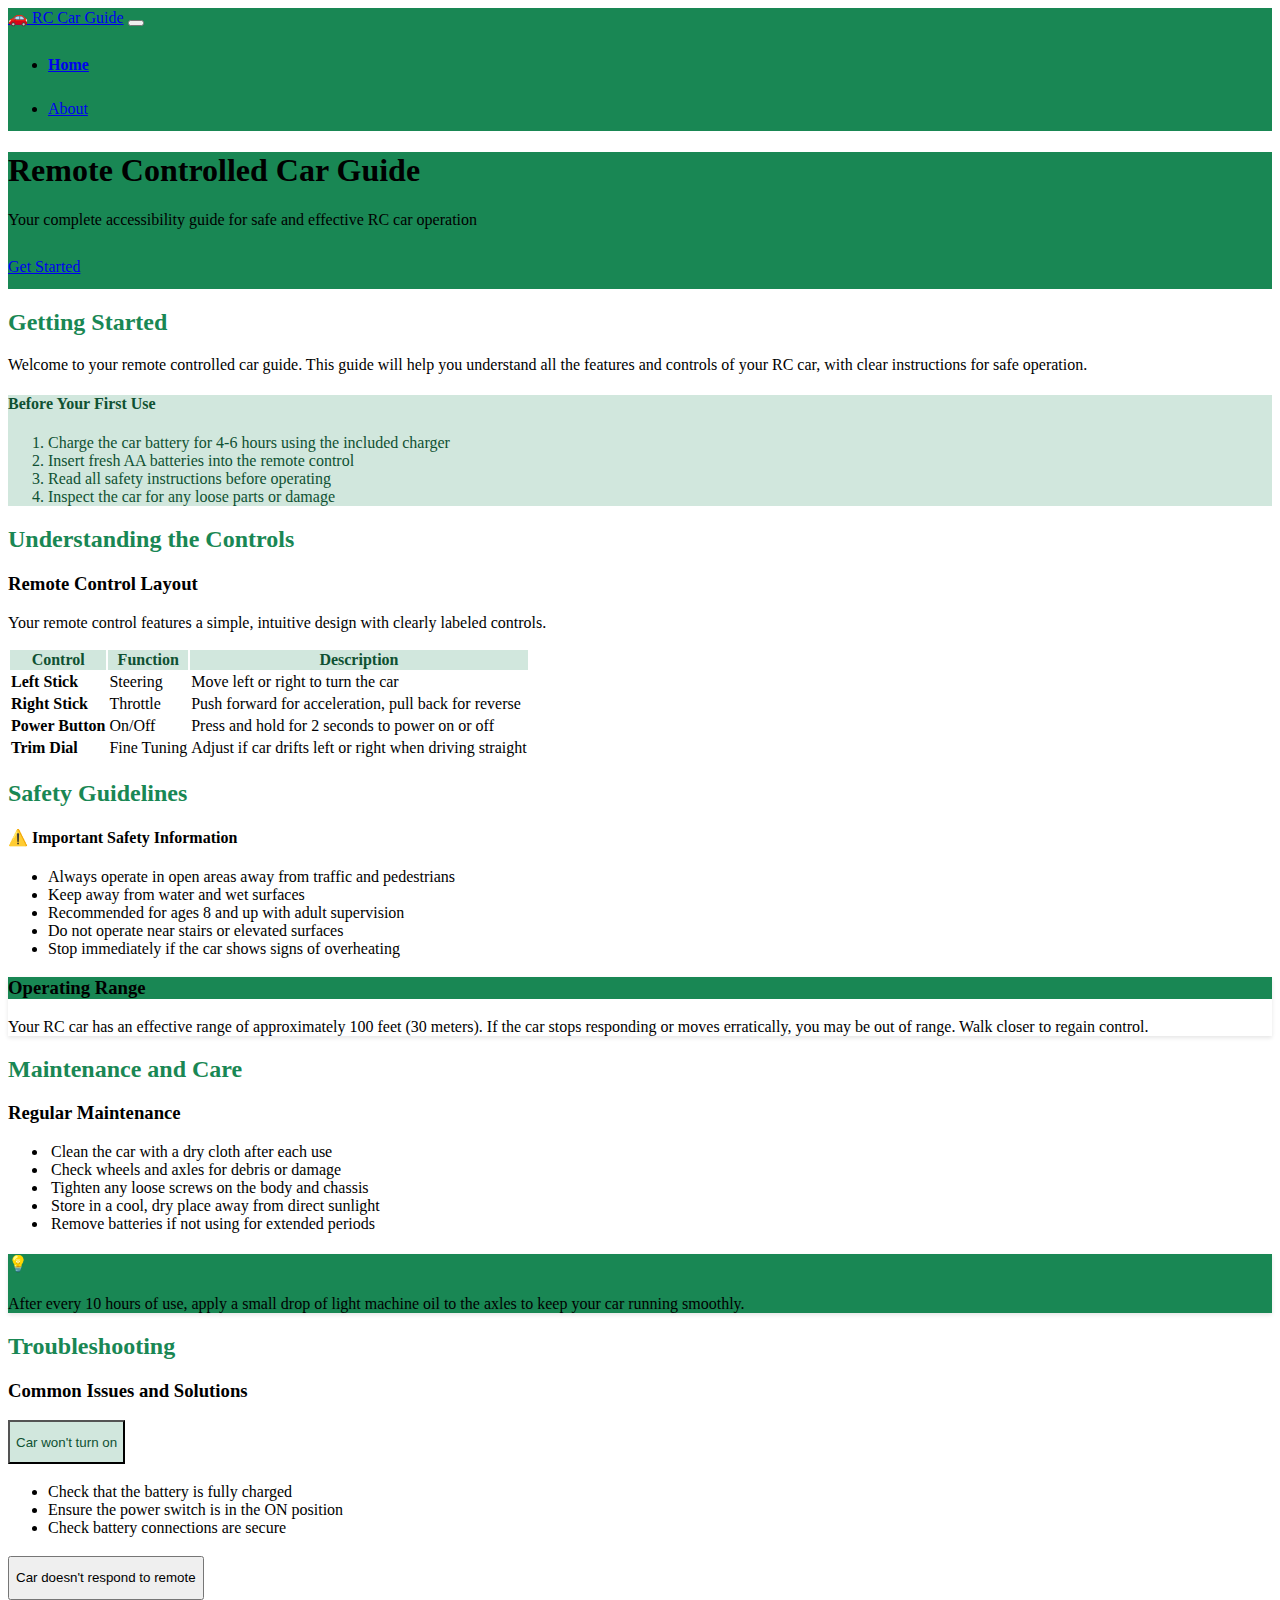
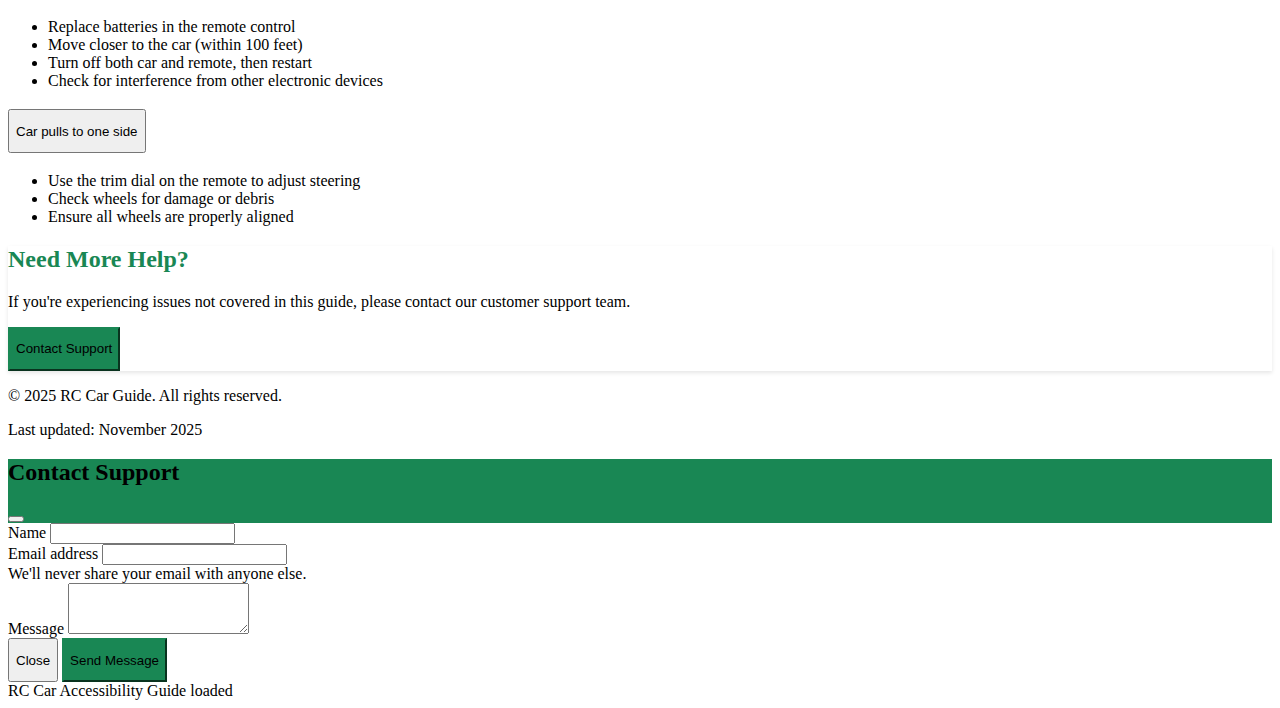
<file: index.html>
<!DOCTYPE html>
<html lang="en">
  <head>
    <meta charset="UTF-8">
    <meta name="viewport" content="width=device-width, initial-scale=1.0">
    <title>RC Car Accessibility Guide</title>
    <link href="https://cdn.jsdelivr.net/npm/bootstrap@5.3.8/dist/css/bootstrap.min.css" rel="stylesheet" integrity="sha384-sRIl4kxILFvY47J16cr9ZwB07vP4J8+LH7qKQnuqkuIAvNWLzeN8tE5YBujZqJLB" crossorigin="anonymous">
    <link rel="stylesheet" href="screen.css">
  </head>
  <body>
    <!-- Skip to main content for accessibility -->
    <a href="#main-content" class="skip-link">Skip to main content</a>

    <!-- Navigation -->
    <nav class="navbar navbar-expand-lg navbar-dark bg-success">
      <div class="container-fluid">
        <a class="navbar-brand" href="index.html">🚗 RC Car Guide</a>
        <button class="navbar-toggler" type="button" data-bs-toggle="collapse" data-bs-target="#navbarNav" aria-controls="navbarNav" aria-expanded="false" aria-label="Toggle navigation">
          <span class="navbar-toggler-icon"></span>
        </button>
        <div class="collapse navbar-collapse" id="navbarNav">
          <ul class="navbar-nav ms-auto">
            <li class="nav-item">
              <a class="nav-link active" aria-current="page" href="index.html">Home</a>
            </li>
            <li class="nav-item">
              <a class="nav-link" href="about.html">About</a>
            </li>
          </ul>
        </div>
      </div>
    </nav>

    <!-- Hero Section -->
    <header class="bg-success text-white py-5">
      <div class="container">
        <div class="row align-items-center">
          <div class="col-lg-8">
            <h1 class="display-4 fw-bold mb-3">Remote Controlled Car Guide</h1>
            <p class="lead mb-4">Your complete accessibility guide for safe and effective RC car operation</p>
            <a href="#getting-started" class="btn btn-light btn-lg">Get Started</a>
          </div>
        </div>
      </div>
    </header>

    <!-- Main Content -->
    <main id="main-content" class="container my-5">
      
      <!-- Getting Started Section -->
      <section id="getting-started" class="mb-5">
        <h2 class="text-success mb-4">Getting Started</h2>
        <div class="row">
          <div class="col-lg-8">
            <p class="lead">Welcome to your remote controlled car guide. This guide will help you understand all the features and controls of your RC car, with clear instructions for safe operation.</p>
            
            <div class="alert alert-success" role="alert">
              <h4 class="alert-heading">Before Your First Use</h4>
              <ol class="mb-0">
                <li>Charge the car battery for 4-6 hours using the included charger</li>
                <li>Insert fresh AA batteries into the remote control</li>
                <li>Read all safety instructions before operating</li>
                <li>Inspect the car for any loose parts or damage</li>
              </ol>
            </div>
          </div>
        </div>
      </section>

      <!-- Controls Section -->
      <section id="controls" class="mb-5">
        <h2 class="text-success mb-4">Understanding the Controls</h2>
        
        <h3 class="h4 mb-3">Remote Control Layout</h3>
        <p>Your remote control features a simple, intuitive design with clearly labeled controls.</p>
        
        <div class="table-responsive">
          <table class="table table-striped table-hover border">
            <thead class="table-success">
              <tr>
                <th scope="col">Control</th>
                <th scope="col">Function</th>
                <th scope="col">Description</th>
              </tr>
            </thead>
            <tbody>
              <tr>
                <td><strong>Left Stick</strong></td>
                <td>Steering</td>
                <td>Move left or right to turn the car</td>
              </tr>
              <tr>
                <td><strong>Right Stick</strong></td>
                <td>Throttle</td>
                <td>Push forward for acceleration, pull back for reverse</td>
              </tr>
              <tr>
                <td><strong>Power Button</strong></td>
                <td>On/Off</td>
                <td>Press and hold for 2 seconds to power on or off</td>
              </tr>
              <tr>
                <td><strong>Trim Dial</strong></td>
                <td>Fine Tuning</td>
                <td>Adjust if car drifts left or right when driving straight</td>
              </tr>
            </tbody>
          </table>
        </div>
      </section>

      <!-- Safety Guidelines -->
      <section id="safety" class="mb-5">
        <h2 class="text-success mb-4">Safety Guidelines</h2>
        
        <div class="alert alert-warning border-warning" role="alert">
          <h4 class="alert-heading">⚠️ Important Safety Information</h4>
          <ul class="mb-0">
            <li>Always operate in open areas away from traffic and pedestrians</li>
            <li>Keep away from water and wet surfaces</li>
            <li>Recommended for ages 8 and up with adult supervision</li>
            <li>Do not operate near stairs or elevated surfaces</li>
            <li>Stop immediately if the car shows signs of overheating</li>
          </ul>
        </div>

        <div class="card border-success mt-4">
          <div class="card-header bg-success text-white">
            <h3 class="h5 mb-0">Operating Range</h3>
          </div>
          <div class="card-body">
            <p class="card-text">Your RC car has an effective range of approximately 100 feet (30 meters). If the car stops responding or moves erratically, you may be out of range. Walk closer to regain control.</p>
          </div>
        </div>
      </section>

      <!-- Maintenance Section -->
      <section id="maintenance" class="mb-5">
        <h2 class="text-success mb-4">Maintenance and Care</h2>
        
        <div class="row">
          <div class="col-md-6">
            <h3 class="h5 mb-3">Regular Maintenance</h3>
            <ul class="list-group list-group-flush">
              <li class="list-group-item">Clean the car with a dry cloth after each use</li>
              <li class="list-group-item">Check wheels and axles for debris or damage</li>
              <li class="list-group-item">Tighten any loose screws on the body and chassis</li>
              <li class="list-group-item">Store in a cool, dry place away from direct sunlight</li>
              <li class="list-group-item">Remove batteries if not using for extended periods</li>
            </ul>
          </div>
          
          <div class="col-md-6">
            <div class="card bg-success bg-opacity-10 border-success">
              <div class="card-body">
                <h4 class="card-title text-success">💡 Pro Tip</h4>
                <p class="card-text">After every 10 hours of use, apply a small drop of light machine oil to the axles to keep your car running smoothly.</p>
              </div>
            </div>
          </div>
        </div>
      </section>

      <!-- Troubleshooting Section -->
      <section id="troubleshooting" class="mb-5">
        <h2 class="text-success mb-4">Troubleshooting</h2>
        <h3 class="h5 mb-3">Common Issues and Solutions</h3>
        
        <div class="accordion" id="troubleshootingAccordion">
          <!-- Issue 1 -->
          <div class="accordion-item">
            <h3 class="accordion-header">
              <button class="accordion-button" type="button" data-bs-toggle="collapse" data-bs-target="#issue1" aria-expanded="true" aria-controls="issue1">
                Car won't turn on
              </button>
            </h3>
            <div id="issue1" class="accordion-collapse collapse show" data-bs-parent="#troubleshootingAccordion">
              <div class="accordion-body">
                <ul>
                  <li>Check that the battery is fully charged</li>
                  <li>Ensure the power switch is in the ON position</li>
                  <li>Check battery connections are secure</li>
                </ul>
              </div>
            </div>
          </div>

          <!-- Issue 2 -->
          <div class="accordion-item">
            <h3 class="accordion-header">
              <button class="accordion-button collapsed" type="button" data-bs-toggle="collapse" data-bs-target="#issue2" aria-expanded="false" aria-controls="issue2">
                Car doesn't respond to remote
              </button>
            </h3>
            <div id="issue2" class="accordion-collapse collapse" data-bs-parent="#troubleshootingAccordion">
              <div class="accordion-body">
                <ul>
                  <li>Replace batteries in the remote control</li>
                  <li>Move closer to the car (within 100 feet)</li>
                  <li>Turn off both car and remote, then restart</li>
                  <li>Check for interference from other electronic devices</li>
                </ul>
              </div>
            </div>
          </div>

          <!-- Issue 3 -->
          <div class="accordion-item">
            <h3 class="accordion-header">
              <button class="accordion-button collapsed" type="button" data-bs-toggle="collapse" data-bs-target="#issue3" aria-expanded="false" aria-controls="issue3">
                Car pulls to one side
              </button>
            </h3>
            <div id="issue3" class="accordion-collapse collapse" data-bs-parent="#troubleshootingAccordion">
              <div class="accordion-body">
                <ul>
                  <li>Use the trim dial on the remote to adjust steering</li>
                  <li>Check wheels for damage or debris</li>
                  <li>Ensure all wheels are properly aligned</li>
                </ul>
              </div>
            </div>
          </div>
        </div>
      </section>

      <!-- Contact Section -->
      <section id="contact" class="mb-5">
        <div class="card border-success">
          <div class="card-body text-center py-5">
            <h2 class="card-title text-success mb-3">Need More Help?</h2>
            <p class="card-text mb-4">If you're experiencing issues not covered in this guide, please contact our customer support team.</p>
            <button type="button" class="btn btn-success btn-lg" data-bs-toggle="modal" data-bs-target="#contactModal">
              Contact Support
            </button>
          </div>
        </div>
      </section>

    </main>

    <!-- Footer -->
    <footer class="bg-dark text-white py-4">
      <div class="container">
        <div class="row">
          <div class="col-md-6">
            <p class="mb-0">© 2025 RC Car Guide. All rights reserved.</p>
          </div>
          <div class="col-md-6 text-md-end">
            <p class="mb-0">Last updated: November 2025</p>
          </div>
        </div>
      </div>
    </footer>

    <!-- Contact Modal -->
    <div class="modal fade" id="contactModal" tabindex="-1" aria-labelledby="contactModalLabel" aria-hidden="true">
      <div class="modal-dialog">
        <div class="modal-content">
          <div class="modal-header bg-success text-white">
            <h2 class="modal-title h5" id="contactModalLabel">Contact Support</h2>
            <button type="button" class="btn-close btn-close-white" data-bs-dismiss="modal" aria-label="Close"></button>
          </div>
          <div class="modal-body">
            <form>
              <div class="mb-3">
                <label for="nameInput" class="form-label">Name</label>
                <input type="text" class="form-control" id="nameInput" required>
              </div>
              <div class="mb-3">
                <label for="emailInput" class="form-label">Email address</label>
                <input type="email" class="form-control" id="emailInput" aria-describedby="emailHelp" required>
                <div id="emailHelp" class="form-text">We'll never share your email with anyone else.</div>
              </div>
              <div class="mb-3">
                <label for="messageInput" class="form-label">Message</label>
                <textarea class="form-control" id="messageInput" rows="3" required></textarea>
              </div>
            </form>
          </div>
          <div class="modal-footer">
            <button type="button" class="btn btn-secondary" data-bs-dismiss="modal">Close</button>
            <button type="button" class="btn btn-success">Send Message</button>
          </div>
        </div>
      </div>
    </div>

    <script src="https://cdn.jsdelivr.net/npm/bootstrap@5.3.8/dist/js/bootstrap.bundle.min.js" integrity="sha384-FKyoEForCGlyvwx9Hj09JcYn3nv7wiPVlz4YYwJrWVcXK/BmnVDxM+D2scQbITxI" crossorigin="anonymous"></script>
    <script src="index.js"></script>
  </body>
</html>
</file>
<file: screen.css>
/* Add screen styles below */
/* Custom green-themed accessibility styles */

/* Skip link for keyboard navigation */
.skip-link {
    position: absolute;
    top: -40px;
    left: 0;
    background: #198754;
    color: white;
    padding: 8px 16px;
    text-decoration: none;
    z-index: 1000;
    border-radius: 0 0 4px 0;
}

.skip-link:focus {
    top: 0;
    color: white;
}

/* Enhanced focus styles for better accessibility */
a:focus-visible,
button:focus-visible,
.btn:focus-visible,
.form-control:focus,
.accordion-button:focus {
    outline: 3px solid #198754;
    outline-offset: 2px;
}

/* Custom green color enhancements */
.bg-success {
    background-color: #198754 !important;
}

.text-success {
    color: #198754 !important;
}

.btn-success {
    background-color: #198754;
    border-color: #198754;
}

.btn-success:hover,
.btn-success:focus {
    background-color: #146c43;
    border-color: #146c43;
}

/* Active navigation link styling */
.nav-link.active {
    font-weight: bold;
}

/* Ensure good contrast for table headers */
.table-success {
    background-color: #d1e7dd;
    color: #0f5132;
}

/* Custom alert styling */
.alert-success {
    background-color: #d1e7dd;
    border-color: #badbcc;
    color: #0f5132;
}

/* Card enhancements */
.card {
    box-shadow: 0 2px 4px rgba(0,0,0,0.1);
}

.card-header.bg-success {
    background-color: #198754 !important;
}

/* Accordion custom styling */
.accordion-button:not(.collapsed) {
    background-color: #d1e7dd;
    color: #0f5132;
}

.accordion-button:focus {
    box-shadow: 0 0 0 0.25rem rgba(25, 135, 84, 0.25);
}

/* List group styling */
.list-group-item {
    border-left: 3px solid transparent;
    transition: border-color 0.2s;
}

.list-group-item:hover {
    border-left-color: #198754;
    background-color: #f8f9fa;
}

/* Modal styling */
.modal-header.bg-success {
    background-color: #198754 !important;
}

/* Responsive typography */
@media (max-width: 768px) {
    .display-4 {
        font-size: 2.5rem;
    }
    
    .lead {
        font-size: 1.1rem;
    }
}

/* Ensure minimum touch target sizes */
.btn,
.nav-link,
.accordion-button {
    min-height: 44px;
    display: inline-flex;
    align-items: center;
    justify-content: center;
}

/* Smooth scrolling for anchor links */
html {
    scroll-behavior: smooth;
}

/* Respect reduced motion preferences */
@media (prefers-reduced-motion: reduce) {
    * {
        animation-duration: 0.01ms !important;
        animation-iteration-count: 1 !important;
        transition-duration: 0.01ms !important;
        scroll-behavior: auto !important;
    }
}

/* High contrast mode support */
@media (prefers-contrast: high) {
    .btn-success {
        border: 2px solid currentColor;
    }
    
    .card {
        border: 2px solid #000;
    }
}

/* Print styles */
@media print {
    .navbar,
    .btn,
    footer,
    .modal {
        display: none;
    }
    
    .accordion-collapse {
        display: block !important;
        height: auto !important;
    }
}
</file>
